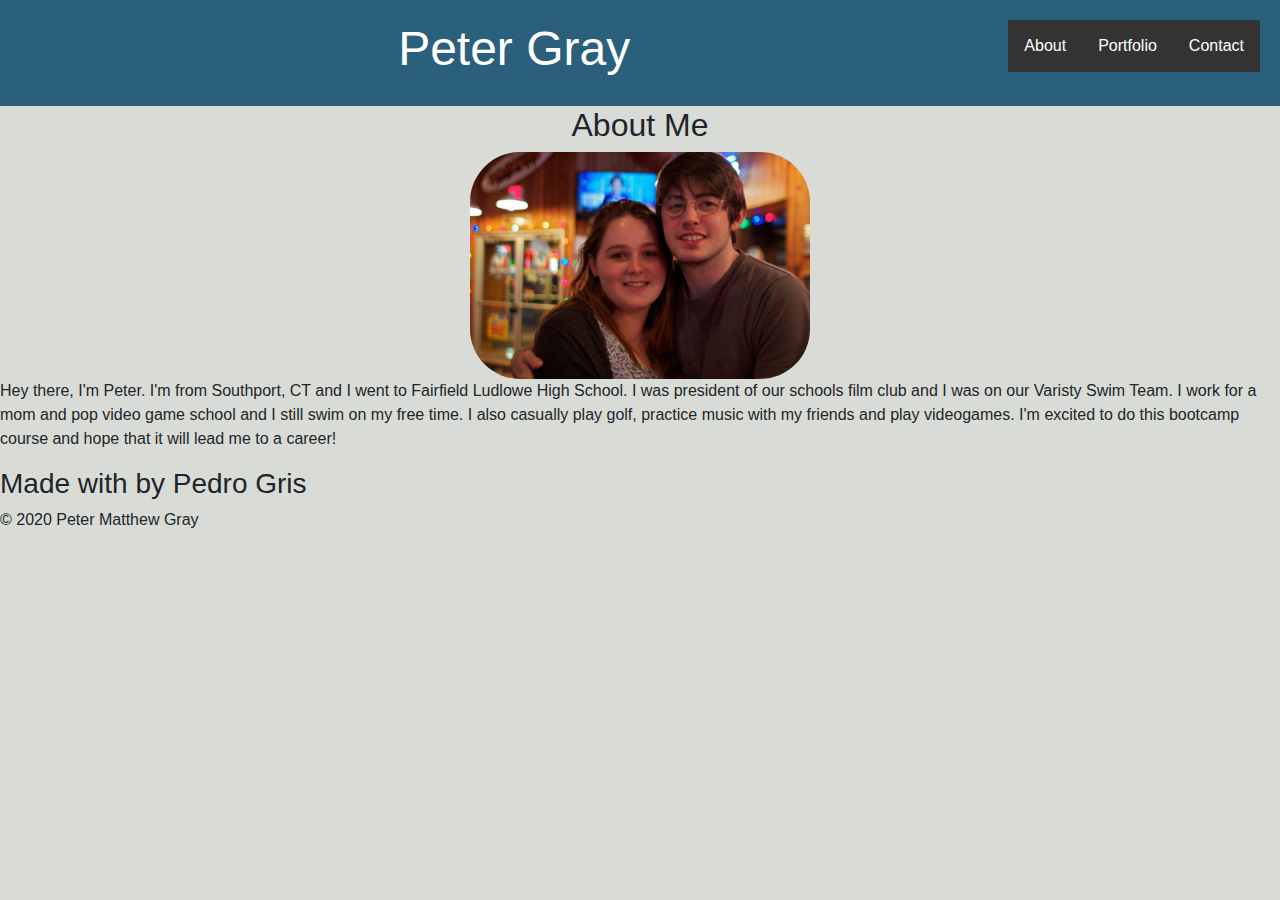
<file: index.html>
<!DOCTYPE html>
<html>
    <head>
        <meta charset="UTF-8" />
        <meta name="viewport" content="width=device-width, initial-scale=1">
        <meta http-equiv="X-UA-Compatible" content="IE=edge">
        <link rel="stylesheet" href="./Assets/reset.css">
        <link rel="stylesheet" href="https://stackpath.bootstrapcdn.com/bootstrap/4.4.1/css/bootstrap.min.css" integrity="sha384-Vkoo8x4CGsO3+Hhxv8T/Q5PaXtkKtu6ug5TOeNV6gBiFeWPGFN9MuhOf23Q9Ifjh" crossorigin="anonymous">
        <link rel="stylesheet" href="./Assets/style1.css">
        <title>My Bio</title>
    </head>

    <body>
        <div class="header">
            <h1>Peter Gray</h1>

            <div class="nav">
                <ul>
                    <li><a class="active" href="index.html">About</a></li>
                    <li><a href="portfolio.html">Portfolio</a></li>
                    <li><a href="contact.html">Contact</a></li>
                    
                  </ul>
            </div>
        </div>

        <section>
            <h2>About Me</h2>
                <div class="my-image">
                    <img src="./Assets/shannon_peter.jpg" alt="Shannon and Peter" class="center"></img>
            
                </div>

                <p> Hey there, I'm Peter. I'm from Southport, CT and I went to 
                Fairfield Ludlowe High School. I was president of our schools film club
                and I was on our Varisty Swim Team. I work for a mom and pop video game school and
                I still swim on my free time. I also casually play golf, practice music
                with my friends and play videogames. I'm excited to do this bootcamp course and hope
                that it will lead me to a career!
                </p>

            <div class="footer">
                <h3>Made with by Pedro Gris</h3>
                <p>
                    &copy; 2020 Peter Matthew Gray
                </p>
            </div>
        </section>
    </body>
</html>
</file>
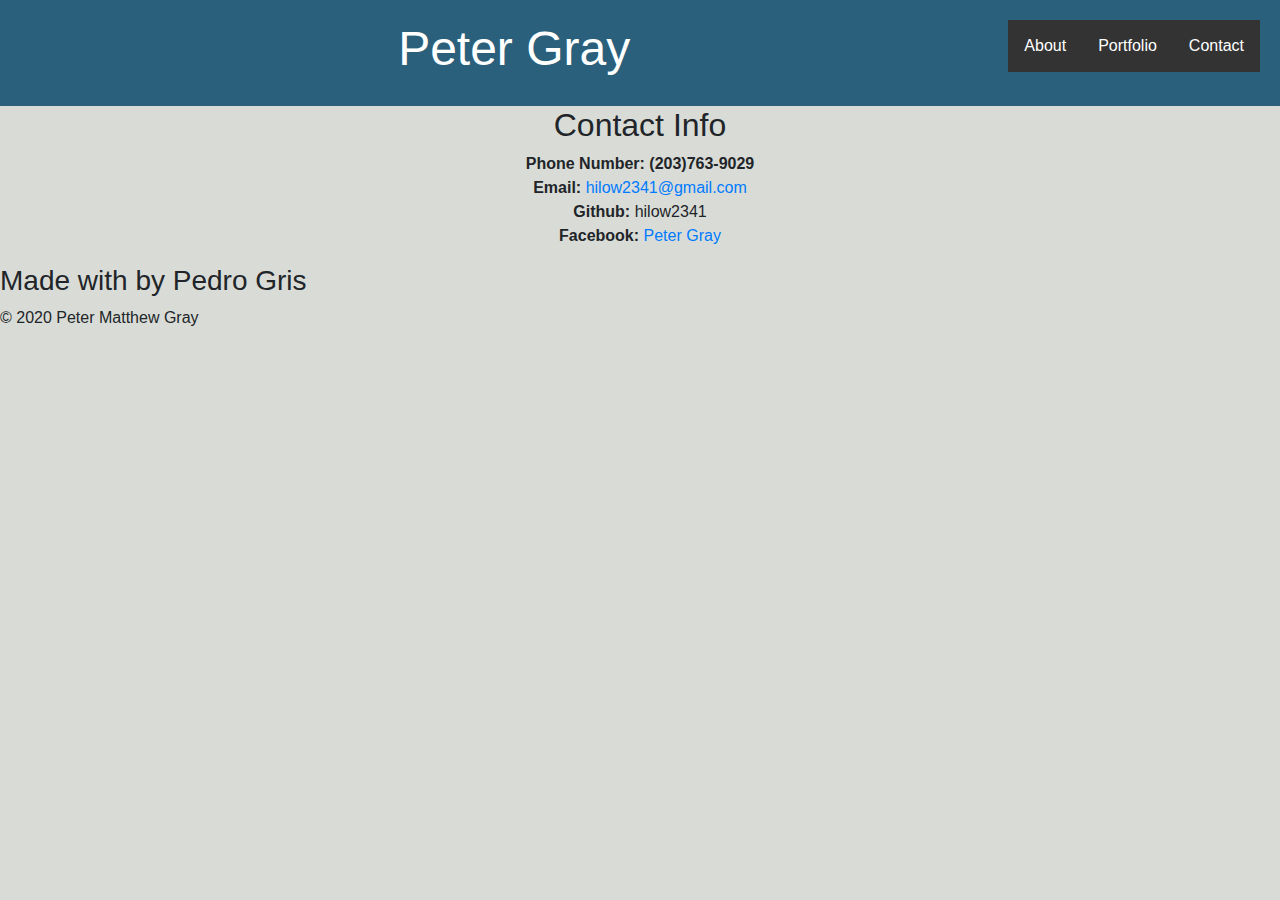
<file: contact.html>
<!DOCTYPE html>
<html>
    <head>
        <meta charset="UTF-8" />
        <meta name="viewport" content="width=device-width, initial-scale=1">
        <meta http-equiv="X-UA-Compatible" content="IE=edge">
        <link rel="stylesheet" href="./Assets/reset.css">
        <link rel="stylesheet" href="https://stackpath.bootstrapcdn.com/bootstrap/4.4.1/css/bootstrap.min.css" integrity="sha384-Vkoo8x4CGsO3+Hhxv8T/Q5PaXtkKtu6ug5TOeNV6gBiFeWPGFN9MuhOf23Q9Ifjh" crossorigin="anonymous">
        <link rel="stylesheet" href="./Assets/style1.css">
        <title>My Contact</title>
    </head>

    <body>
        <div class="header">
            <h1>Peter Gray</h1>

            <div class="nav">
                <ul>
                    <li><a class="active" href="index.html">About</a></li>
                    <li><a href="portfolio.html">Portfolio</a></li>
                    <li><a href="contact.html">Contact</a></li>
                    
                  </ul>
            </div>
        </div>


    <section>
        <h2>Contact Info</h2>

        <ul>
            <li><b>Phone Number: (203)763-9029</b></li>
            <li><b>Email:</b> <a href="hilow2341@gmail.com">hilow2341@gmail.com</a></li>
            <li><b>Github:</b> hilow2341</li>
            <li><b>Facebook:</b> <a href="https://www.facebook.com/peter.gray.5">Peter Gray</a></li>
        </ul>
    </section>

    <div class="footer">
            <h3>Made with by Pedro Gris</h3>
            <p>
                &copy; 2020 Peter Matthew Gray
            </p>
        </div>

    </body>
</html>
</file>
<file: Assets/style1.css>
* {
    box-sizing: border-box;
    padding: 0;
    margin: 0;
}

/*Not sure if this does anything*/
@media screen 
  and (device-width: 360px) 
  and (device-height: 640px) 
  and (-webkit-device-pixel-ratio: 2) {

}

body {
    background-color: #d9dcd6;
}

.header {
    padding: 20px;
    text-align: center;
    font-family: 'Trebuchet MS', 'Lucida Sans Unicode', 'Lucida Grande', 'Lucida Sans', Arial, sans-serif;
    background-color: #2a607c;
    color: #ffffff;
}

.header h1 {
    display: inline-block;
    font-size: 48px;
}

.nav {
    float: right;
}

.nav ul {
    list-style-type: none;
    margin: 0;
    padding: 0;
    overflow: hidden;
    background-color: #333;
  }
  
.nav  li {
    float: left;
  }
  
.nav li a {
    display: block;
    color: white;
    text-align: center;
    padding: 14px 16px;
    text-decoration: none;
  }
  
.nav li a:hover {
    background-color: #111;
  }


section h2 {
    text-align: center;
}

section ul{
    text-align: center;
}

.my-image img{
    border-radius: 50px;
    width: 340px;
    max-width: 100%; /*Responsive image scaling*/
    height: auto; /*Responsive image scaling*/
}

.center {
    display: block;
    margin-left: auto;
    margin-right: auto;
}
</file>
